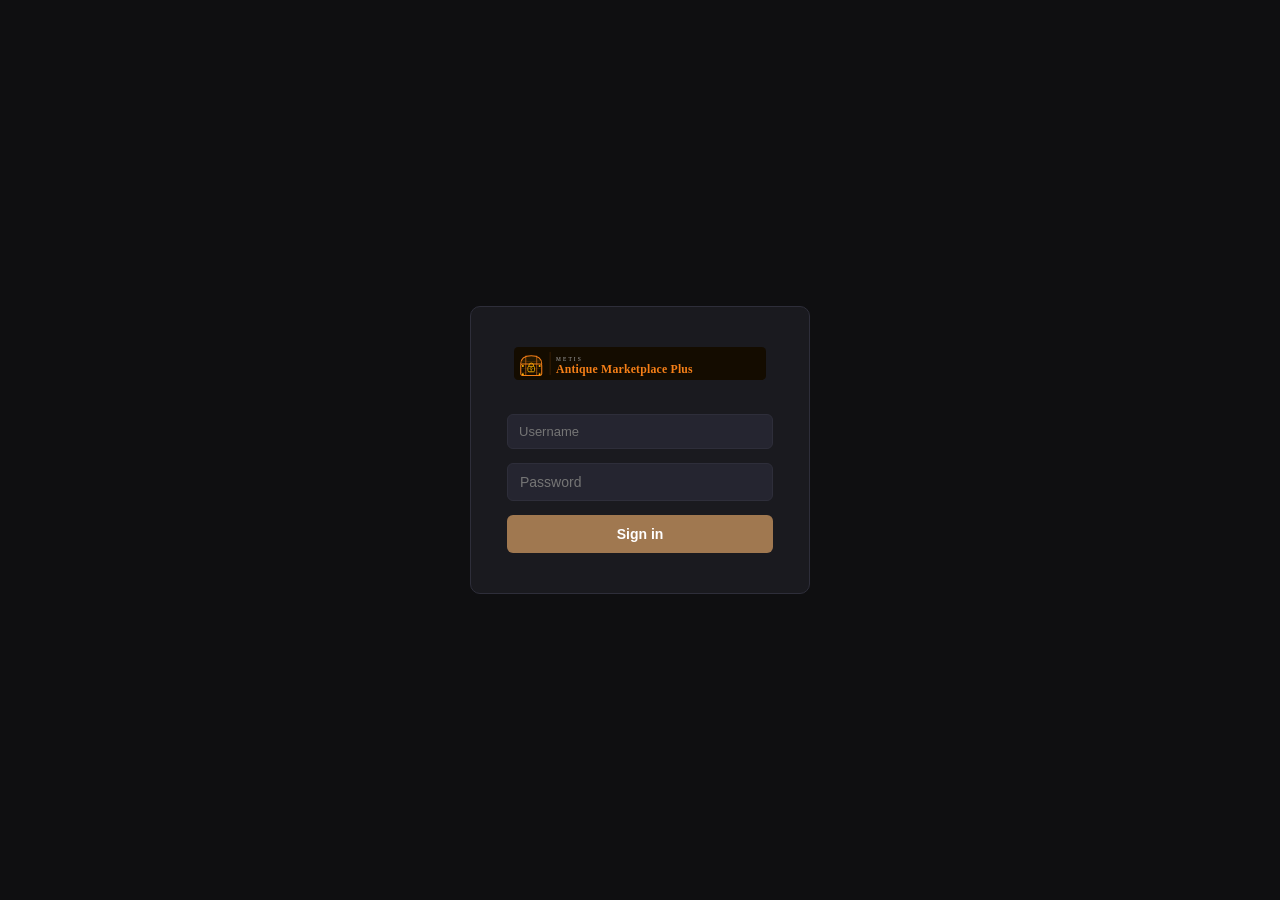
<file: web/index.html>
<!DOCTYPE html>
<html lang="en">
<head>
<meta charset="UTF-8">
<meta name="viewport" content="width=device-width, initial-scale=1.0">
<title>Metis Antique Marketplace Plus</title>
<link rel="icon" type="image/svg+xml" href="images/icon.svg">
<link rel="stylesheet" href="css/app.css">
</head>
<body>
<div id="login-screen" class="login-screen">
  <div class="login-card">
    <div class="login-logo">
      <img src="images/logo.svg" alt="Metis Antique Marketplace Plus" class="login-logo-img">
    </div>
    <div id="login-err" class="login-err hidden"></div>
    <input type="text" id="l-user" placeholder="Username" autocomplete="username">
    <input type="password" id="l-pass" placeholder="Password" autocomplete="current-password">
    <button id="l-btn" onclick="app.login()">Sign in</button>
  </div>
</div>

<div id="app-screen" class="app-screen hidden">
  <!-- Mobile top bar (hidden on desktop via CSS) -->
  <div class="mobile-topbar">
    <button id="hamburger" onclick="MobileNav.toggle()" aria-label="Menu">&#x2630;</button>
    <img src="images/logo.svg" alt="Metis Antique Marketplace Plus" class="nav-logo-img">
    <button class="pill pill-theme" onclick="app.toggleTheme()" title="Toggle light/dark mode" id="theme-btn" style="margin-left:auto">&#x263C; Light</button>
  </div>
  <div id="sidebar-overlay" onclick="MobileNav.close()"></div>
  <nav class="sidebar">
    <div class="sidebar-header">
      <div class="sidebar-header-top">
        <img src="images/icon.svg" alt="" class="sidebar-icon-img">
        <span class="logo-text" id="sidebar-app-name">Antique Marketplace Plus</span>
      </div>
      <button class="pill pill-theme" onclick="app.toggleTheme()" title="Toggle light/dark mode" id="theme-btn-sidebar">&#x263C; Light</button>
    </div>
    <!-- TLS / cipher badges -->
    <div class="tls-badges hidden" id="tls-badges">
      <span class="tls-badge tls-badge-version" id="badge-tls-ver"></span>
      <span class="tls-badge tls-badge-cipher" id="badge-tls-cipher"></span>
      <span class="tls-badge tls-badge-pq hidden" id="badge-pq">Post-Quantum TLS</span>
    </div>
    <ul class="nav-list">
      <li class="nav-section-label">Overview</li>
      <li class="nav-item active" data-page="dashboard" onclick="app.nav('dashboard')">&#x1F4CA; Dashboard</li>
      <li class="nav-item dealer-only hidden" data-page="dealer-dashboard" onclick="app.nav('dealer-dashboard')">&#x1F464; My Dashboard</li>
      <li class="nav-section-label">Inventory</li>
      <li class="nav-item" data-page="inventory"  onclick="app.nav('inventory')">&#x1F4E6; Inventory</li>
      <li class="nav-item"        data-page="purchases"  onclick="app.nav('purchases')">&#x1F6CD; Purchases</li>
      <li class="nav-item"        data-page="listings"   onclick="app.nav('listings')">&#x1F4CB; Listings</li>
      <li class="nav-section-label">Finance</li>
      <li class="nav-item"        data-page="sales"      onclick="app.nav('sales')">&#x1F4B0; Sales</li>
      <li class="nav-item"        data-page="expenses"   onclick="app.nav('expenses')">&#x1F4B8; Expenses</li>
      <li class="nav-item"        data-page="pnl"        onclick="app.nav('pnl')">&#x1F4CA; P&amp;L</li>
      <li class="nav-section-label">Business</li>
      <li class="nav-item" data-page="consignments" onclick="app.nav('consignments')">&#x1F91D; Consignments</li>
      <li class="nav-item" data-page="rentals"      onclick="app.nav('rentals')">&#x1F3E0; Rentals</li>
      <li class="nav-item" data-page="advertising"  onclick="app.nav('advertising')">&#x1F4E3; Advertising</li>
      <li class="nav-item" data-page="ccfees"       onclick="app.nav('ccfees')">&#x1F4B3; CC Fees</li>
      <li class="nav-item admin-only hidden" data-page="settlements" onclick="app.nav('settlements')">&#x1F4CB; Settlements</li>
      <li class="nav-item admin-only hidden" data-page="pos"         onclick="app.nav('pos')">&#x1F5A8; POS &amp; Sync</li>
      <li class="nav-section-label">Operations</li>
      <li class="nav-item"        data-page="appraisals" onclick="app.nav('appraisals')">&#x1F50D; Appraisals</li>
      <li class="nav-item"        data-page="market"     onclick="app.nav('market')">&#x1F4C8; Market</li>
      <li class="nav-item"        data-page="portfolio"  onclick="app.nav('portfolio')">&#x1F4BC; Portfolio</li>
      <li class="nav-item"        data-page="inquiries"  onclick="app.nav('inquiries')">&#x1F4AC; Inquiries <span id="inq-badge" class="badge badge-amber" style="display:none"></span></li>
      <li class="nav-item admin-only hidden" data-page="users" onclick="app.nav('users')">&#x1F465; Users</li>
      <li class="nav-item admin-only hidden" data-page="audit" onclick="app.nav('audit')">&#x1F6E1; Audit &amp; Logs</li>
    </ul>
    <div class="sidebar-footer">
      <div class="nav-user-block">
        <span id="nav-user" class="nav-user"></span>
        <span id="nav-role" class="nav-role"></span>
      </div>
      <div class="toolbar-row">
        <button class="toolbar-btn" id="btn-font-decrease" title="Decrease font size">A<sup>-</sup></button>
        <button class="toolbar-btn" id="btn-font-reset"    title="Reset font size">A</button>
        <button class="toolbar-btn" id="btn-font-increase" title="Increase font size">A<sup>+</sup></button>
        <select class="lang-select" id="lang-select" title="Language"></select>
      </div>
      <button class="btn-sm" onclick="app.openChangePassword()" data-i18n="btn_change_pw">Change password</button>
      <div class="sidebar-action-pills">
        <button class="pill pill-signout" onclick="app.logout()" title="Sign out of Metis Antique Marketplace Plus">&#x23FB; Sign out</button>
        <button class="pill pill-shutdown admin-only hidden" onclick="app.shutdownServer()" title="Shut down the server process">&#x26D4; Shutdown</button>
      </div>
    </div>
  </nav>

  <main class="main-content">
    <div id="page-dashboard" class="page"></div>
    <div id="page-inventory"  class="page hidden"></div>
    <div id="page-purchases"  class="page hidden"></div>
    <div id="page-listings"   class="page hidden"></div>
    <div id="page-sales"      class="page hidden"></div>
    <div id="page-expenses"   class="page hidden"></div>
    <div id="page-pnl"        class="page hidden"></div>
    <div id="page-appraisals" class="page hidden"></div>
    <div id="page-market"     class="page hidden"></div>
    <div id="page-portfolio"  class="page hidden"></div>
    <div id="page-inquiries"  class="page hidden"></div>
    <div id="page-users"      class="page hidden"></div>
    <div id="page-audit"         class="page hidden"></div>
    <div id="page-consignments"  class="page hidden"></div>
    <div id="page-rentals"       class="page hidden"></div>
    <div id="page-advertising"   class="page hidden"></div>
    <div id="page-ccfees"        class="page hidden"></div>
    <div id="page-dealer-dashboard" class="page hidden"></div>
    <div id="page-settlements"   class="page hidden"></div>
    <div id="page-pos"           class="page hidden"></div>
  </main>
</div>

<div id="modal" class="modal hidden">
  <div class="modal-backdrop" onclick="app.closeModal()"></div>
  <div class="modal-box" style="width:720px">
    <div class="modal-header">
      <h2 id="modal-title"></h2>
      <button class="modal-close" onclick="app.closeModal()">&#x2715;</button>
    </div>
    <div id="modal-body"></div>
  </div>
</div>

<script>
const MobileNav = {
    toggle() {
        const sb = document.querySelector('.sidebar');
        const ov = document.getElementById('sidebar-overlay');
        const open = sb.classList.toggle('open');
        if (ov) ov.classList.toggle('visible', open);
    },
    close() {
        document.querySelector('.sidebar')?.classList.remove('open');
        document.getElementById('sidebar-overlay')?.classList.remove('visible');
    }
};
// Close sidebar when a nav item is clicked on mobile
document.addEventListener('click', e => {
    if (e.target.closest('.nav-item') && window.innerWidth <= 768) MobileNav.close();
});
</script>
<script src="js/i18n.js"></script>
<script src="js/api.js"></script>
<script src="js/pages.js"></script>
<script src="js/pages/dashboard.js"></script>
<script src="js/barcode.js"></script>
<script src="js/pages/business.js"></script>
<script src="js/pages/dealer.js"></script>
<script src="js/pages/pos.js"></script>
<script src="js/pages/gallery.js"></script>
<script src="js/pages/comments.js"></script>
<script src="js/pages/audit.js"></script>
<script src="js/pages/purchases.js"></script>
<script src="js/pages/qr.js"></script>
<script src="js/app.js"></script>
</body>
</html>
</file>
<file: web/css/app.css>
*, *::before, *::after { box-sizing: border-box; margin: 0; padding: 0; }
:root {
    --bg: #0f0f11; --bg2: #1a1a1f; --bg3: #252530;
    --border: #2e2e3a; --text: #e8e8f0; --text2: #9898b0;
    --accent: #a07850; --accent2: #c4935f;
    --green: #4caf80; --red: #e05555; --amber: #d4a030; --blue: #5080c0;
    --radius: 6px; --sidebar-w: 260px;
}
html, body { overflow-x: hidden; }
body { background: var(--bg); color: var(--text); font: 14px/1.5 system-ui, sans-serif; }
.hidden { display: none !important; }

.login-screen { min-height: 100vh; display: flex; align-items: center; justify-content: center; }
.login-card { background: var(--bg2); border: 1px solid var(--border); border-radius: 10px; padding: 40px 36px; width: 340px; display: flex; flex-direction: column; gap: 14px; }
.login-logo { display: flex; align-items: center; gap: 10px; margin-bottom: 8px; font-size: 20px; font-weight: 600; color: var(--accent2); }
.login-err { background: #3a1818; border: 1px solid var(--red); color: var(--red); border-radius: var(--radius); padding: 8px 12px; font-size: 13px; }
.login-card input { background: var(--bg3); border: 1px solid var(--border); border-radius: var(--radius); color: var(--text); padding: 10px 12px; font-size: 14px; outline: none; transition: border-color .15s; width: 100%; }
.login-card input:focus { border-color: var(--accent); }
.login-card button { background: var(--accent); border: none; border-radius: var(--radius); color: #fff; cursor: pointer; font-size: 14px; font-weight: 600; padding: 11px; transition: background .15s; }
.login-card button:hover { background: var(--accent2); }

.app-screen { display: flex; min-height: 100vh; }
.sidebar { width: var(--sidebar-w); background: var(--bg2); border-right: 1px solid var(--border); display: flex; flex-direction: column; flex-shrink: 0; position: sticky; top: 0; height: 100vh; overflow-y: auto; }
.sidebar-header { display: flex; flex-direction: column; align-items: flex-start; gap: 6px; padding: 14px 16px 12px; border-bottom: 1px solid var(--border); }
.logo-icon { color: var(--accent); font-size: 18px; }
.nav-list { list-style: none; padding: 10px 0; flex: 1; }
.nav-item { padding: 9px 16px; cursor: pointer; color: var(--text2); font-size: 13px; border-left: 3px solid transparent; transition: all .1s; }
.nav-item:hover { color: var(--text); background: var(--bg3); }
.nav-item.active { color: var(--accent2); border-left-color: var(--accent); background: var(--bg3); }
.sidebar-footer { padding: 12px 16px; border-top: 1px solid var(--border); display: flex; flex-direction: column; gap: 8px; }
.nav-user { font-size: 12px; color: var(--text2); }

.btn-sm { background: transparent; border: 1px solid var(--border); border-radius: var(--radius); color: var(--text2); cursor: pointer; font-size: 12px; padding: 5px 10px; transition: all .1s; }
.btn-sm:hover { border-color: var(--text2); color: var(--text); }
.main-content { flex: 1; padding: 28px 32px; overflow-y: auto; overflow-x: hidden; min-width: 0; }
.page-header { display: flex; align-items: center; justify-content: space-between; margin-bottom: 24px; }
.page-title { font-size: 20px; font-weight: 600; }
.stat-grid { display: grid; grid-template-columns: repeat(auto-fit, minmax(140px, 1fr)); gap: 14px; margin-bottom: 24px; }
.stat-card { background: var(--bg2); border: 1px solid var(--border); border-radius: var(--radius); padding: 16px; }
.stat-label { font-size: 11px; color: var(--text2); text-transform: uppercase; letter-spacing: .05em; margin-bottom: 6px; }
.stat-value { font-size: 24px; font-weight: 600; }
.stat-value.green { color: var(--green); }
.stat-value.amber { color: var(--amber); }
.table-wrap { background: var(--bg2); border: 1px solid var(--border); border-radius: var(--radius); overflow-x: auto; -webkit-overflow-scrolling: touch; }
table { width: 100%; border-collapse: collapse; min-width: 640px; }
th { text-align: left; font-size: 11px; font-weight: 600; color: var(--text2); text-transform: uppercase; letter-spacing: .05em; padding: 10px 14px; border-bottom: 1px solid var(--border); }
td { padding: 10px 14px; border-bottom: 1px solid var(--border); font-size: 13px; color: var(--text); vertical-align: middle; }
tr:last-child td { border-bottom: none; }
tr:hover td { background: var(--bg3); }
.badge { display: inline-block; border-radius: 20px; font-size: 11px; font-weight: 600; padding: 2px 9px; }
.badge-green { background: #1a3a2a; color: var(--green); }
.badge-amber { background: #3a2e10; color: var(--amber); }
.badge-blue  { background: #1a2a40; color: var(--blue); }
.badge-red   { background: #3a1818; color: var(--red); }
.badge-gray  { background: var(--bg3); color: var(--text2); }
.btn { background: var(--accent); border: none; border-radius: var(--radius); color: #fff; cursor: pointer; font-size: 13px; font-weight: 600; padding: 9px 18px; transition: background .15s; }
.btn:hover { background: var(--accent2); }
.btn-ghost { background: transparent; border: 1px solid var(--border); border-radius: var(--radius); color: var(--text2); cursor: pointer; font-size: 12px; padding: 5px 10px; transition: all .1s; }
.btn-ghost:hover { border-color: var(--text2); color: var(--text); }
.btn-danger { background: transparent; border: 1px solid var(--border); border-radius: var(--radius); color: var(--red); cursor: pointer; font-size: 12px; padding: 5px 10px; transition: all .1s; }
.btn-danger:hover { background: #3a1818; }
.modal { position: fixed; inset: 0; z-index: 100; display: flex; align-items: center; justify-content: center; }
.modal-backdrop { position: absolute; inset: 0; background: rgba(0,0,0,.65); }
.modal-box { position: relative; background: var(--bg2); border: 1px solid var(--border); border-radius: 10px; width: 560px; max-width: 95vw; max-height: 85vh; overflow-y: auto; }
.modal-header { display: flex; align-items: center; justify-content: space-between; padding: 18px 22px 14px; border-bottom: 1px solid var(--border); }
.modal-header h2 { font-size: 16px; font-weight: 600; }
.modal-close { background: none; border: none; color: var(--text2); cursor: pointer; font-size: 18px; line-height: 1; }
.modal-close:hover { color: var(--text); }
#modal-body { padding: 20px 22px; }
.form-grid { display: grid; grid-template-columns: 1fr 1fr; gap: 14px; }
.form-group { display: flex; flex-direction: column; gap: 5px; }
.form-group.full { grid-column: 1 / -1; }
label { font-size: 12px; color: var(--text2); font-weight: 500; }
input[type="text"], input[type="number"], input[type="email"], input[type="date"], select, textarea {
    background: var(--bg3); border: 1px solid var(--border); border-radius: var(--radius);
    color: var(--text); font-size: 13px; padding: 9px 11px; outline: none; width: 100%; transition: border-color .15s;
}
input:focus, select:focus, textarea:focus { border-color: var(--accent); }
select option { background: var(--bg3); }
textarea { resize: vertical; min-height: 80px; }
.form-actions { display: flex; gap: 10px; justify-content: flex-end; margin-top: 18px; }
.toolbar { display: flex; gap: 10px; margin-bottom: 18px; align-items: center; }
.toolbar input, .toolbar select { flex: 1; }
.chart-grid { display: grid; grid-template-columns: 1fr 1fr; gap: 18px; }
.chart-card { background: var(--bg2); border: 1px solid var(--border); border-radius: var(--radius); padding: 18px; }
.chart-card h3 { font-size: 13px; font-weight: 600; color: var(--text2); margin-bottom: 14px; text-transform: uppercase; letter-spacing: .05em; }
.bar-row { display: flex; align-items: center; gap: 10px; margin-bottom: 9px; }
.bar-label { font-size: 12px; color: var(--text2); width: 100px; white-space: nowrap; overflow: hidden; text-overflow: ellipsis; }
.bar-track { flex: 1; background: var(--bg3); border-radius: 3px; height: 10px; }
.bar-fill { background: var(--accent); border-radius: 3px; height: 10px; }
.bar-val { font-size: 12px; color: var(--text); min-width: 60px; text-align: right; }
.empty-state { text-align: center; padding: 60px 20px; color: var(--text2); }
.empty-state .empty-icon { font-size: 40px; margin-bottom: 12px; }
.empty-state p { font-size: 14px; }

/* Role badge in sidebar */
.nav-user-block { display: flex; flex-direction: column; gap: 2px; margin-bottom: 4px; }
.nav-role { font-size: 11px; padding: 2px 7px; border-radius: 20px; display: inline-block; width: fit-content; }
.role-admin  { background: #2a1f40; color: #a080e0; }
.role-dealer { background: #1a2f1f; color: #60c080; }
.role-viewer { background: #1a2a3f; color: #6090c0; }

/* Read-only banner */
.readonly-banner {
    background: #1a2a3f;
    border: 1px solid var(--blue);
    border-radius: var(--radius);
    color: var(--blue);
    font-size: 12px;
    padding: 7px 14px;
    margin-bottom: 14px;
}

/* ---- Light mode ---- */
html.light {
    --bg:     #f8f7f4;
    --bg2:    #ffffff;
    --bg3:    #f0ede8;
    --border: #d8d2c8;
    --text:   #1a1a1a;
    --text2:  #6b6558;
}
html.light .login-card { box-shadow: 0 4px 20px rgba(0,0,0,.08); }

/* ---- Theme toggle button ---- */
.theme-toggle {
    background: transparent;
    border: 1px solid var(--border);
    border-radius: var(--radius);
    color: var(--text2);
    cursor: pointer;
    font-size: 14px;
    padding: 4px 8px;
    transition: all .1s;
}
.theme-toggle:hover { color: var(--text); }

/* ---- Pagination ---- */
.pagination {
    display: flex;
    align-items: center;
    justify-content: space-between;
    padding: 10px 14px;
    border-top: 1px solid var(--border);
    background: var(--bg2);
    border-radius: 0 0 var(--radius) var(--radius);
}

/* ---- Item detail grid ---- */
code {
    font-family: monospace;
    background: var(--bg3);
    border-radius: 3px;
    padding: 1px 5px;
    font-size: 12px;
}

/* ---- File input ---- */
input[type="file"] {
    background: var(--bg3);
    border: 1px solid var(--border);
    border-radius: var(--radius);
    color: var(--text);
    font-size: 12px;
    padding: 6px 10px;
    width: 100%;
}

/* ---- Inquiry thread ---- */
#reply-thread::-webkit-scrollbar { width: 4px; }
#reply-thread::-webkit-scrollbar-thumb { background: var(--border); border-radius: 2px; }

/* ---- Photo grid drag drop hint ---- */
[data-gallery] { min-height: 80px; }

/* ---- Badge on nav ---- */
.nav-item .badge { font-size: 10px; padding: 1px 6px; margin-left: 4px; vertical-align: middle; }

/* ---- Pill bar ---- */
.pill-bar { display: flex; gap: 6px; margin-bottom: 16px; flex-wrap: wrap; }
.pill {
    padding: 6px 16px;
    border: 1px solid var(--border);
    border-radius: 20px;
    background: var(--bg2);
    color: var(--text2);
    cursor: pointer;
    font-size: 13px;
    font-weight: 500;
    transition: all .12s;
}
.pill:hover { border-color: var(--accent); color: var(--accent); }
.pill.active { background: var(--accent); border-color: var(--accent); color: #fff; }

/* ---- Audit trail rows ---- */
.audit-row {
    display: flex;
    align-items: flex-start;
    gap: 12px;
    padding: 10px 14px;
    background: var(--bg2);
    border: 1px solid var(--border);
    border-radius: var(--radius);
}
.audit-row-icon { font-size: 16px; flex-shrink: 0; margin-top: 2px; width: 20px; text-align: center; }
.audit-row-body { flex: 1; min-width: 0; }
.audit-row-desc { font-size: 13px; font-weight: 500; }
.audit-row-detail { font-size: 12px; color: var(--text2); margin-top: 2px; }
.audit-row-right { display: flex; flex-direction: column; align-items: flex-end; gap: 3px; flex-shrink: 0; }
.audit-pill { font-size: 11px; font-weight: 600; padding: 2px 8px; border-radius: 12px; white-space: nowrap; }
.audit-actor { font-size: 11px; color: var(--text2); white-space: nowrap; }
.audit-ts { font-size: 11px; color: var(--text2); white-space: nowrap; font-family: monospace; }

/* ---- Log viewer ---- */
.log-list { background: var(--bg2); border: 1px solid var(--border); border-radius: var(--radius); overflow-x: auto; max-height: 600px; overflow-y: auto; }
.log-ts  { padding: 3px 10px; color: var(--text2); white-space: nowrap; }
.log-lv  { padding: 3px 8px;  font-weight: 600; white-space: nowrap; }
.log-msg { padding: 3px 10px; word-break: break-word; }
tr.log-line:hover td { background: var(--bg3); }

/* ---- Item detail tab additions ---- */
.detail-tab-bar { display: flex; gap: 0; border-bottom: 1px solid var(--border); margin-bottom: 16px; overflow-x: auto; }
.detail-tab {
    padding: 8px 14px;
    font-size: 13px;
    border: none;
    border-bottom: 2px solid transparent;
    color: var(--text2);
    background: transparent;
    cursor: pointer;
    white-space: nowrap;
    transition: all .1s;
}
.detail-tab.active { border-bottom-color: var(--accent); color: var(--accent); font-weight: 600; }

/* ---- Nav section labels ---- */
.nav-section-label {
    font-size: 10px;
    font-weight: 700;
    text-transform: uppercase;
    letter-spacing: .1em;
    color: var(--text2);
    padding: 12px 16px 4px;
    list-style: none;
    opacity: .6;
}

/* ================================================================
   MOBILE LAYOUT  (< 768px)
   ================================================================ */
#hamburger {
    display: none;
    background: none;
    border: none;
    cursor: pointer;
    padding: 4px 8px;
    font-size: 22px;
    color: var(--text2);
    line-height: 1;
}
#hamburger:hover { color: var(--text); }

@media (max-width: 768px) {
    /* Show hamburger, hide sidebar by default */
    #hamburger { display: block; }

    .app-screen { flex-direction: column; }

    .sidebar {
        position: fixed;
        top: 0; left: 0;
        width: 240px;
        height: 100vh;
        z-index: 200;
        transform: translateX(-100%);
        transition: transform .22s ease;
        box-shadow: 4px 0 20px rgba(0,0,0,.3);
    }
    .sidebar.open { transform: translateX(0); }

    /* Mobile top bar */
    .mobile-topbar {
        display: flex;
        align-items: center;
        gap: 10px;
        padding: 12px 16px;
        background: var(--bg2);
        border-bottom: 1px solid var(--border);
        position: sticky;
        top: 0;
        z-index: 100;
    }
    .mobile-topbar .logo-text { font-size: 15px; font-weight: 600; color: var(--accent2); }
    .mobile-topbar .theme-toggle { margin-left: auto; }

    /* Overlay when sidebar open */
    #sidebar-overlay {
        display: none;
        position: fixed;
        inset: 0;
        background: rgba(0,0,0,.45);
        z-index: 199;
    }
    #sidebar-overlay.visible { display: block; }

    .main-content { padding: 16px; }

    /* Responsive grid */
    .stat-grid { grid-template-columns: repeat(2, 1fr); }
    .chart-grid { grid-template-columns: 1fr; }
    .form-grid  { grid-template-columns: 1fr; }
    .form-group.full { grid-column: 1; }
    .detail-grid { grid-template-columns: 1fr; }

    /* Tables: horizontal scroll */
    .table-wrap { overflow-x: auto; -webkit-overflow-scrolling: touch; }
    table { min-width: 600px; }

    /* Modal: full-width on mobile */
    .modal-box { width: 96vw !important; margin: 12px auto; }

    /* Pagination: compact */
    .pagination { flex-wrap: wrap; gap: 4px; }

    /* Login card: full-width */
    .login-card { width: 90vw; padding: 28px 20px; }
}

@media (max-width: 480px) {
    .stat-grid { grid-template-columns: 1fr; }
    .stat-value { font-size: 20px; }
    .page-header { flex-direction: column; align-items: flex-start; gap: 10px; }
}

/* Hide sidebar-header theme-toggle on desktop (shown in mobile-topbar on mobile) */
@media (min-width: 769px) {
    .mobile-topbar { display: none; }
}

/* ================================================================
   KEYBOARD NAVIGATION enhancements
   ================================================================ */
/* Focus ring */
:focus-visible {
    outline: 2px solid var(--accent);
    outline-offset: 2px;
}

/* Highlighted table row via keyboard */
tr.kb-focus td { background: rgba(160, 120, 80, 0.12); }

/* Form submit hint */
.form-submit-hint {
    font-size: 11px;
    color: var(--text2);
    text-align: right;
    margin-top: 6px;
}

/* ── Font size + language toolbar ─────────────────────────────── */
.toolbar-row {
    display: flex;
    align-items: center;
    gap: 4px;
    padding: 4px 0 6px;
}
.toolbar-btn {
    background: var(--surface2, #2a2a2a);
    border: 1px solid var(--border, #444);
    color: var(--text, #eee);
    border-radius: 4px;
    padding: 2px 7px;
    font-size: 12px;
    cursor: pointer;
    line-height: 1.6;
}
.toolbar-btn:hover:not(:disabled) { background: var(--accent, #b8860b); color: #fff; }
.toolbar-btn:disabled { opacity: 0.35; cursor: default; }
.lang-select {
    flex: 1;
    background: var(--surface2, #2a2a2a);
    border: 1px solid var(--border, #444);
    color: var(--text, #eee);
    border-radius: 4px;
    padding: 3px 4px;
    font-size: 11px;
    cursor: pointer;
}

/* ── Dashboard ──────────────────────────────────────────────────── */
.dash-wrap { padding: 20px 24px; max-width: 1100px; }
.dash-header { display: flex; align-items: baseline; gap: 12px; margin-bottom: 20px; }
.dash-title { margin: 0; font-size: 18px; font-weight: 600; color: var(--text); }
.dash-subtitle { font-size: 12px; color: var(--text2); }
.dash-section-label { font-size: 11px; font-weight: 600; text-transform: uppercase;
    letter-spacing: .06em; color: var(--text2); margin: 18px 0 8px; }
.kpi-row { display: flex; flex-wrap: wrap; gap: 10px; margin-bottom: 4px; }
.kpi-card { background: var(--bg2); border: 1px solid var(--border);
    border-radius: 8px; padding: 14px 18px; min-width: 130px; flex: 1; }
.kpi-card.accent { border-color: var(--accent); background: var(--bg3); }
.kpi-card.kpi-alert { border-color: var(--amber); }
.kpi-value { font-size: 22px; font-weight: 700; color: var(--text); line-height: 1.2; }
.kpi-label { font-size: 11px; color: var(--text2); margin-top: 4px; }
.kpi-sub { font-size: 11px; color: var(--text2); margin-left: 4px; }
.dash-panels { display: grid; grid-template-columns: 1fr 1fr; gap: 16px; margin-top: 24px; }
@media (max-width: 700px) { .dash-panels { grid-template-columns: 1fr; } }
.dash-panel { background: var(--bg2); border: 1px solid var(--border);
    border-radius: 8px; padding: 16px; }
.dash-panel-title { font-size: 13px; font-weight: 600; color: var(--text);
    margin-bottom: 12px; }
.dash-table { width: 100%; border-collapse: collapse; font-size: 12px; }
.dash-table th { text-align: left; font-weight: 500; color: var(--text2);
    border-bottom: 1px solid var(--border); padding: 4px 6px; }
.dash-table td { padding: 6px 6px; border-bottom: 1px solid var(--border);
    color: var(--text); vertical-align: middle; }
.dash-table tr:last-child td { border-bottom: none; }
.dash-td-item { max-width: 160px; overflow: hidden; text-overflow: ellipsis;
    white-space: nowrap; }
.dash-link-btn { margin-top: 12px; background: none; border: none;
    color: var(--accent); font-size: 12px; cursor: pointer; padding: 0; }
.dash-link-btn:hover { text-decoration: underline; }
.dash-empty { font-size: 12px; color: var(--text2); padding: 12px 0; }
.dash-loading { padding: 40px; color: var(--text2); font-size: 13px; }
.dash-error { padding: 20px; color: var(--red); font-size: 13px; }

/* ── Sign out / Shutdown action pills ─────────────────────────── */
.sidebar-action-pills {
    display: flex;
    gap: 6px;
    padding: 8px 0 4px;
    flex-wrap: wrap;
}
.pill {
    display: inline-flex;
    align-items: center;
    gap: 5px;
    border: none;
    border-radius: 20px;
    padding: 5px 14px;
    font-size: 12px;
    font-weight: 600;
    cursor: pointer;
    letter-spacing: .02em;
    transition: opacity .15s, transform .1s;
    white-space: nowrap;
}
.pill:hover { opacity: .85; transform: translateY(-1px); }
.pill:active { transform: translateY(0); opacity: 1; }
.pill-signout {
    background: var(--accent, #b8860b);
    color: #fff;
}
.pill-shutdown {
    background: #c0392b;
    color: #fff;
}

/* ── Logo images ─────────────────────────────────────────────── */
.login-logo-img {
    width: 480px;
    max-width: 95%;
    display: block;
    margin: 0 auto 12px;
}
.nav-logo-img {
    width: 240px;
    height: auto;
    display: block;
    margin: 0 auto 8px;
}
.sidebar-icon-img {
    width: 56px;
    height: auto;
    flex-shrink: 0;
}

/* ── Theme toggle pill ───────────────────────────────────────── */
.pill-theme {
    background: transparent;
    color: var(--accent, #b8860b);
    border: 1.5px solid var(--accent, #b8860b);
    font-size: 11px;
    font-weight: 600;
    padding: 4px 11px;
    border-radius: 20px;
    cursor: pointer;
    white-space: nowrap;
    letter-spacing: .03em;
    transition: background .15s, color .15s;
}
.pill-theme:hover { background: var(--accent, #b8860b); color: #fff; }

/* ── TLS / cipher badges ─────────────────────────────────────── */
.tls-badges {
    display: flex;
    flex-wrap: wrap;
    gap: 5px;
    padding: 6px 10px 2px;
}
.tls-badges.hidden { display: none; }
.tls-badge {
    display: inline-block;
    padding: 3px 10px;
    border-radius: 20px;
    font-size: 11px;
    font-weight: 600;
    letter-spacing: .03em;
    white-space: nowrap;
}
.tls-badge-version  { background: #1b5e20; color: #a5d6a7; }
.tls-badge-cipher   { background: #1a237e; color: #9fa8da; }
.tls-badge-pq       { background: #4a148c; color: #ce93d8; }
.tls-badge.hidden   { display: none; }

/* ── Table min-widths -- force horizontal scroll when viewport narrow ── */
#page-inventory  .table-wrap table { min-width: 900px; }
#page-purchases  .table-wrap table { min-width: 780px; }
#page-listings   .table-wrap table { min-width: 720px; }
#page-sales      .table-wrap table { min-width: 860px; }
#page-appraisals .table-wrap table { min-width: 700px; }
#page-audit      .table-wrap table { min-width: 800px; }

/* ── Sidebar header restructure ──────────────────────────────── */
.sidebar-header-top {
    display: flex;
    align-items: center;
    gap: 10px;
    width: 100%;
}
.sidebar-header .logo-text {
    font-size: 14px;
    font-weight: 700;
    color: var(--accent2);
    white-space: nowrap;
    overflow: hidden;
    text-overflow: ellipsis;
}
.sidebar-header .pill-theme {
    align-self: flex-start;
    font-size: 11px;
}
</file>
